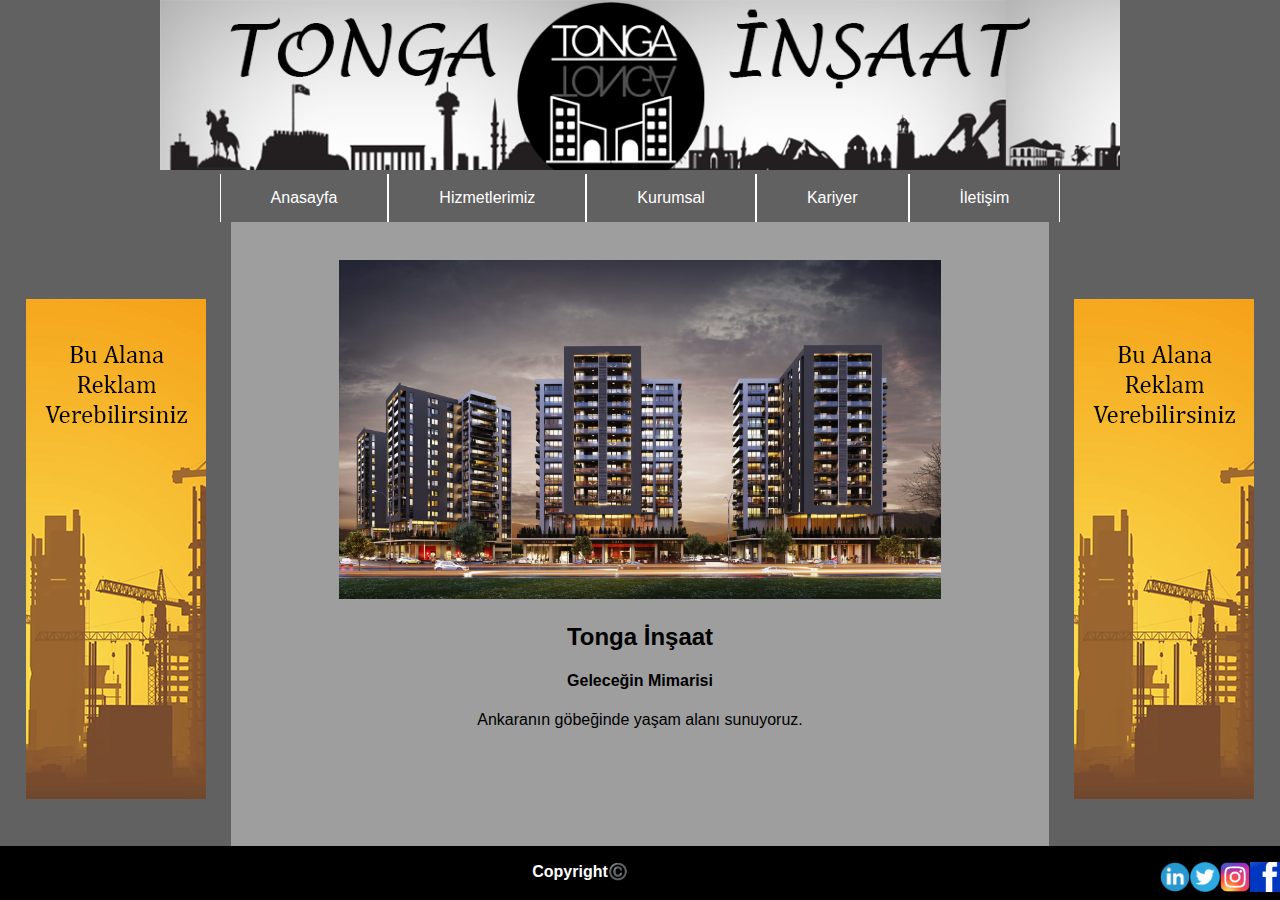
<file: index.html>
<!DOCTYPE html>
<html>
<head>
	<meta charset="utf-8">
	<style>
		body{
	margin: 0;
	font-family: sans-serif;
}

.logo {
	text-align: center;
	background-color: #616161;

}

header {
	width: 100%;
	background-color: #616161
}

.menu ul {
	margin: 0;
	padding: 0;
	list-style: none;
	display: flex;
	justify-content: center;
}

.menu li {
	border-right: 1px solid #ffffff;
}

.menu li {
	border-left: 1px solid #ffffff;
}

.menu li:hover {
	background-color: rgba(0,0,0,0.3);
}

.menu li a{
	display: block;
	padding: 15px 50px;
	color: #ffffff;
	text-decoration: none;
}

.gizlireklam {
	background-color: #616161;
	text-align: center;
	display: none;
	padding: 2%;
}

.reklam1 {
	float: left;
	padding: 6% 2%;
	background-color: #616161;
}

.reklam2 {
	background-color: #616161;
	float: right;
	padding: 6% 2%
}

.anayazi {
	text-align: center;
	padding: 3%
}

.anayazi2 {
	display: none;
	padding: 2%
}

@media (max-width: 800px) {
	.anayazi {
		display: none;
	}

	.anayazi2 {
		display: block;
	}


	.reklam1 {
		display: none;
	}

	.reklam2 {
		display: none;
	}

	.gizlireklam {
		display: block;
	}

	.menu ul {
		display: block;
	}

	.menu ul li {
		float: none;
	}

	.menu ul li {
		border-right: none; border-left: none; border-bottom: 1px solid #ffffff; border-top: 1px solid #ffffff; text-align: center;
	}

}

	</style>
	<title>Tonga İnşaat - Anasayfa</title>
	
	<meta name="viewport" content="width=device-width, initial-scale=1.0">
</head>

<body bgcolor="#9E9E9E">
	<div class="logo">
		<img src="logo1.png" style="width:75%">
	</div>
	<header style="width: 100%">
		<nav class="menu">
			<ul>
				<li><a href="index.html">Anasayfa</a></li>
				<li><a href="hizmetlerimiz.html">Hizmetlerimiz</a></li>
				<li><a href="kurumsal.html">Kurumsal</a></li>
				<li><a href="kariyer.html">Kariyer</a></li>
				<li><a href="iletisim.html">İletişim</a></li>
			</ul>
		</nav>
	</header>

	<div class="gizlireklam">
		<a href="mailto:mehmetatonga@gmail.com=İş birliği teklifi..."><img src="gizlireklam.png" style=" width: 80%"></a>
	</div>

	<div class="reklam1">
		<a href="mailto:mehmetatonga@gmail.com=İş birliği teklifi..."><img src="reklam.png" style="width: 100%"></a>
	</div>

	<div class="reklam2">
		<a href="mailto:mehmetatonga@gmail.com=İş birliği teklifi..."><img src="reklam.png" style="width: 100%"></a>
	</div>

	<div align="center" class="anayazi" style="background-color: #9E9E9E">
		<img src="arka.jpg" style="width: 50%">
		<h2>Tonga İnşaat</h2>
		<h4>Geleceğin Mimarisi</h4>
		<p>Ankaranın göbeğinde yaşam alanı sunuyoruz.</p><br>
	</div>

	<div align="center" class="anayazi2" style="background-color: #9E9E9E">
		<img src="arka.jpg" style="width: 90%">
		<h2>Tonga İnşaat</h2>
		<h4>Geleceğin Mimarisi</h4>
		<p>Ankaranın göbeğinde yaşam alanı sunuyoruz.</p><br><br>
	</div>
	


</body>
<footer style=" bottom: 0; position: fixed; width: 100%; text-align: center; background-color: #000000; height: 6%; color: white;">
	<div style="text-align: center;">
		<p><b>Copyright©️</b>
	
			<a href="https://www.facebook.com/" target="_blank"><img src="face.png" title="Facebook" alt="Facebook" style=" float: right; width: 30px; height: 30px;"></a>
			<a href="https://www.instagram.com/" target="_blank"><img src="instagram1.png" title="İnstagram" alt="İnstagram" style=" float: right; width: 30px; height: 30px;"></a>
			<a href="https://twitter.com/login" target="_blank"><img src="twitter.png" title="Twitter" alt="Twitter" style=" float: right; width: 30px; height: 30px;"></a>
			<a href="https://tr.linkedin.com/" target="_blank"><img src="linkedin.png" title="LinkedIn" alt="LinkedIn" style=" float: right; width: 30px; height: 30px;"></a>

		</p>
		
	</div>
</footer>
</html>
</file>
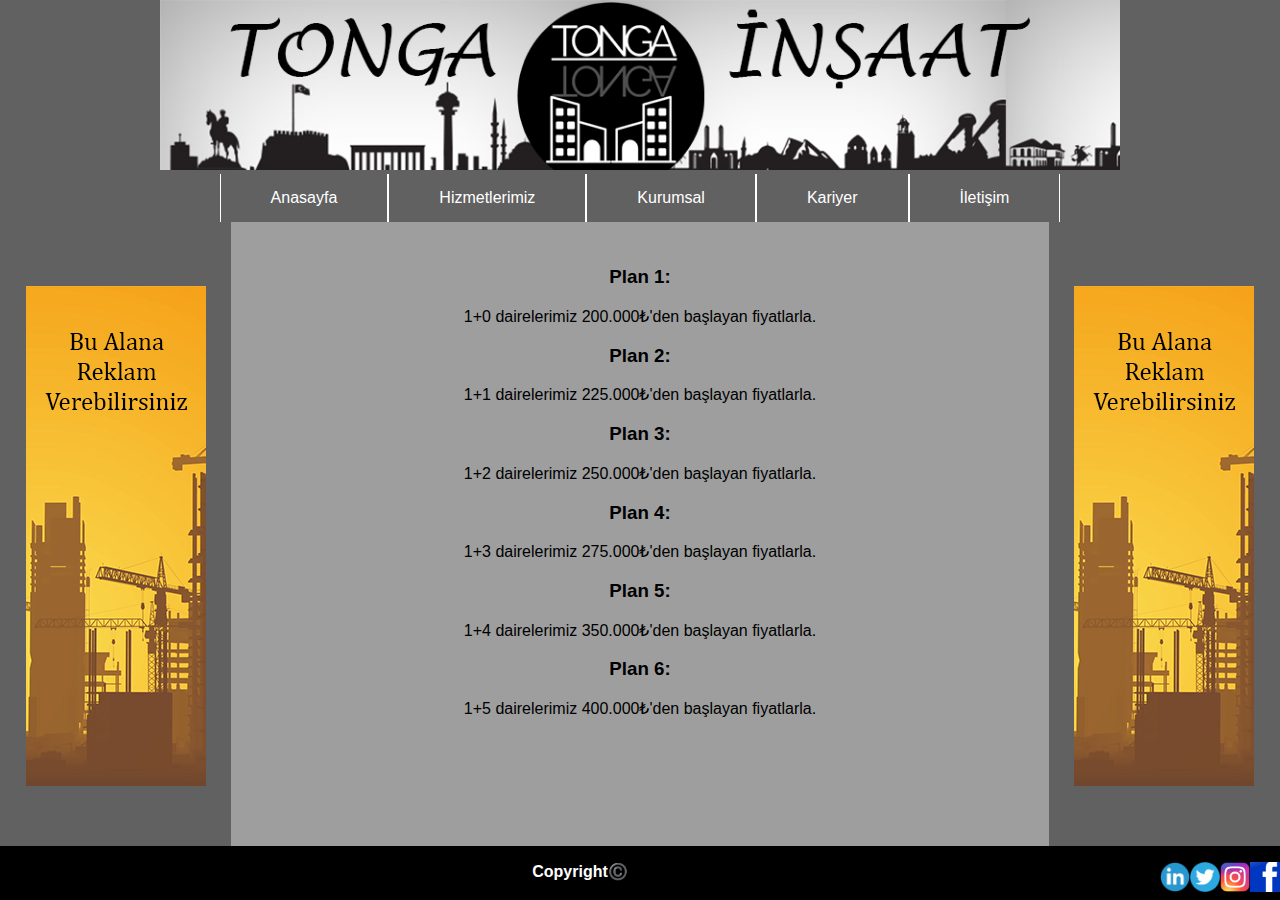
<file: hizmetlerimiz.html>
<!DOCTYPE html>
<html>
<head>
	<meta charset="utf-8">
	<style>
		body{
	margin: 0;
	font-family: sans-serif;
}

.logo {
	text-align: center;
	background-color: #616161;

}

header {
	width: 100%;
	background-color: #616161
}

.menu ul {
	margin: 0;
	padding: 0;
	list-style: none;
	display: flex;
	justify-content: center;
}

.menu li {
	border-right: 1px solid #ffffff;
}

.menu li {
	border-left: 1px solid #ffffff;
}

.menu li:hover {
	background-color: rgba(0,0,0,0.3);
}

.menu li a{
	display: block;
	padding: 15px 50px;
	color: #ffffff;
	text-decoration: none;
}

.gizlireklam {
	background-color: #616161;
	text-align: center;
	display: none;
	padding: 2%;
}

.reklam1 {
	float: left;
	padding: 5% 2%;
	background-color: #616161;
}

.reklam2 {
	background-color: #616161;
	float: right;
	padding: 5% 2%
}

.anayazi {
	display: block;
	text-align: center;
	padding: 2% 3%;
	background-color: #9E9E9E
	width: 75%
}

.anayazi2 {
	display: none;
	text-align: center;
	padding: 2% 3%;
	background-color: #9E9E9E
	width: 100%
}


@media (max-width: 800px) {
	.anayazi {
		display: none;
	}

	.reklam1 {
		display: none;
	}

	.reklam2 {
		display: none;
	}

	.gizlireklam {
		display: block;
	}

		.anayazi2 {
		display: block;
	}


	.menu ul {
		display: block;
	}

	.menu ul li {
		float: none;
	}

	.menu ul li {
		border-right: none; border-left: none; border-bottom: 1px solid #ffffff; border-top: 1px solid #ffffff; text-align: center;
	}

}

	</style>
	<title>Tonga İnşaat - Hizmetlerimiz</title>
	<meta name="viewport" content="width=device-width, initial-scale=1.0">
</head>

<body bgcolor="#9E9E9E">
	<div class="logo">
		<img src="logo1.png" style="width:75%">
	</div>
	<header style="width: 100%">
		<nav class="menu">
			<ul>
				<li><a href="index.html">Anasayfa</a></li>
				<li><a href="hizmetlerimiz.html">Hizmetlerimiz</a></li>
				<li><a href="kurumsal.html">Kurumsal</a></li>
				<li><a href="kariyer.html">Kariyer</a></li>
				<li><a href="iletisim.html">İletişim</a></li>
			</ul>
		</nav>
	</header>

	<div class="gizlireklam">
		<a href="mailto:mehmetatonga@gmail.com=İş birliği teklifi..."><img src="gizlireklam.png" style=" width: 80%"></a>
	</div>

	<div class="reklam1">
		<a href="mailto:mehmetatonga@gmail.com=İş birliği teklifi..."><img src="reklam.png" style="width: 100%"></a>
	</div>

	<div class="reklam2">
		<a href="mailto:mehmetatonga@gmail.com=İş birliği teklifi..."><img src="reklam.png" style="width: 100%"></a>
	</div>

	<div class="anayazi">
		<h3>Plan 1:</h3>
		<p>1+0 dairelerimiz 200.000₺'den başlayan fiyatlarla.</p>
		<h3>Plan 2:</h3>
		<p>1+1 dairelerimiz 225.000₺'den başlayan fiyatlarla.</p>
		<h3>Plan 3:</h3>
		<p>1+2 dairelerimiz 250.000₺'den başlayan fiyatlarla.</p>
		<h3>Plan 4:</h3>
		<p>1+3 dairelerimiz 275.000₺'den başlayan fiyatlarla.</p>
		<h3>Plan 5:</h3>
		<p>1+4 dairelerimiz 350.000₺'den başlayan fiyatlarla.</p>
		<h3>Plan 6:</h3>
		<p>1+5 dairelerimiz 400.000₺'den başlayan fiyatlarla.</p>
	</div>

	<div class="anayazi2">
		<h3>Plan 1:</h3>
		<p>1+0 dairelerimiz 200.000₺'den başlayan fiyatlarla.</p>
		<h3>Plan 2:</h3>
		<p>1+1 dairelerimiz 225.000₺'den başlayan fiyatlarla.</p>
		<h3>Plan 3:</h3>
		<p>1+2 dairelerimiz 250.000₺'den başlayan fiyatlarla.</p>
		<h3>Plan 4:</h3>
		<p>1+3 dairelerimiz 275.000₺'den başlayan fiyatlarla.</p>
		<h3>Plan 5:</h3>
		<p>1+4 dairelerimiz 350.000₺'den başlayan fiyatlarla.</p>
		<h3>Plan 6:</h3>
		<p>1+5 dairelerimiz 400.000₺'den başlayan fiyatlarla.</p><br><br><br>
	</div>
	
</body>
<footer style=" bottom: 0; position: fixed; width: 100%; text-align: center; background-color: #000000; height: 6%; color: white;">
	<div style="text-align: center;">
		<p><b>Copyright©️</b>
	
			<a href="https://www.facebook.com/" target="_blank"><img src="face.png" title="Facebook" alt="Facebook" style=" float: right; width: 30px; height: 30px;"></a>
			<a href="https://www.instagram.com/" target="_blank"><img src="instagram1.png" title="İnstagram" alt="İnstagram" style=" float: right; width: 30px; height: 30px;"></a>
			<a href="https://twitter.com/login" target="_blank"><img src="twitter.png" title="Twitter" alt="Twitter" style=" float: right; width: 30px; height: 30px;"></a>
			<a href="https://tr.linkedin.com/" target="_blank"><img src="linkedin.png" title="LinkedIn" alt="LinkedIn" style=" float: right; width: 30px; height: 30px;"></a>

		</p>
		
	</div>
</footer>
</html>
</file>
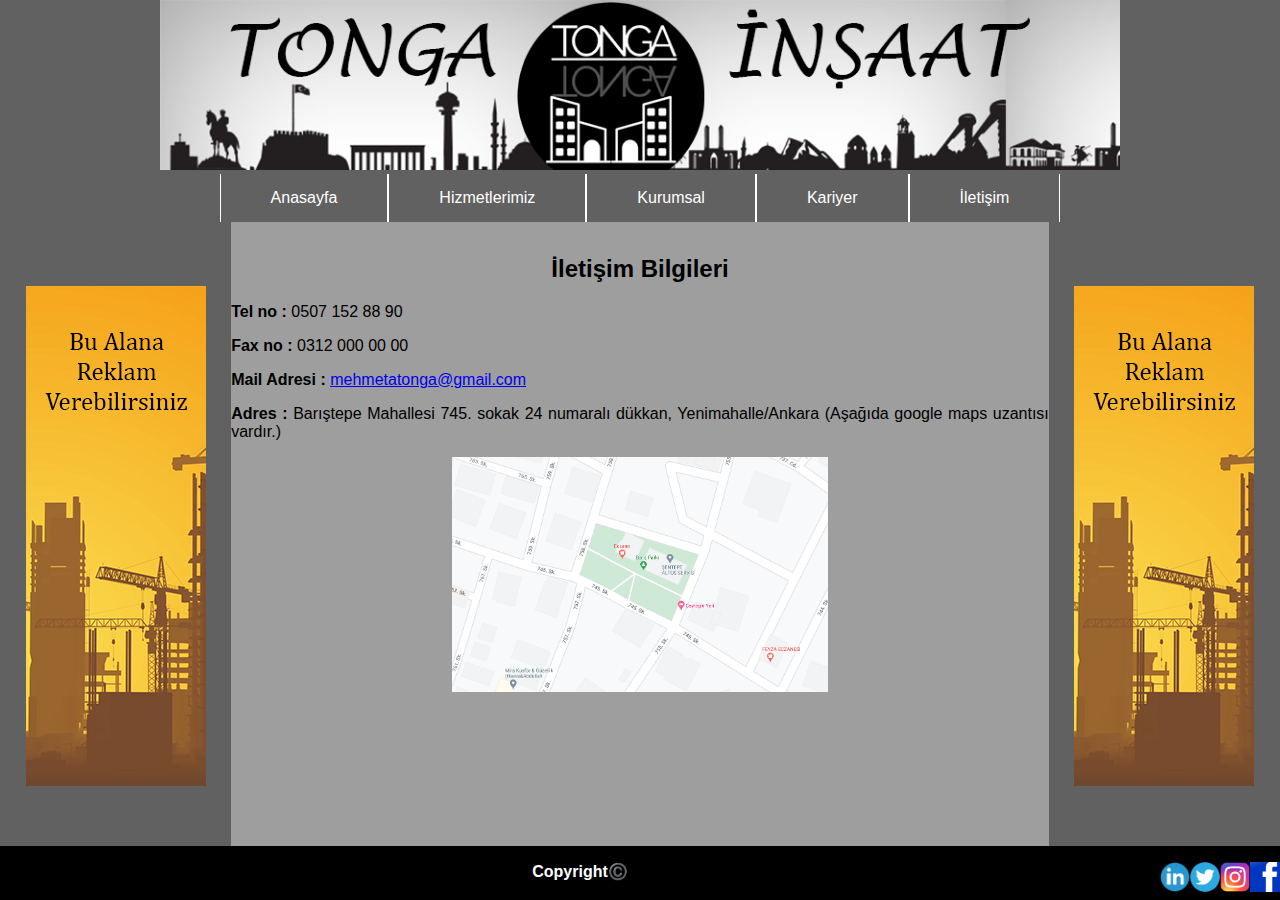
<file: iletisim.html>
<!DOCTYPE html>
<html>
<head>
	<meta charset="utf-8">
	<style>
		body{
	margin: 0;
	font-family: sans-serif;
}

.logo {
	text-align: center;
	background-color: #616161;

}

header {
	width: 100%;
	background-color: #616161
}

.menu ul {
	margin: 0;
	padding: 0;
	list-style: none;
	display: flex;
	justify-content: center;
}

.menu li {
	border-right: 1px solid #ffffff;
}

.menu li {
	border-left: 1px solid #ffffff;
}

.menu li:hover {
	background-color: rgba(0,0,0,0.3);
}

.menu li a{
	display: block;
	padding: 15px 50px;
	color: #ffffff;
	text-decoration: none;
}

.gizlireklam {
	background-color: #616161;
	text-align: center;
	display: none;
	padding: 2%;
}

.reklam1 {
	float: left;
	padding: 5% 2%;
	background-color: #616161;
}

.reklam2 {
	background-color: #616161;
	float: right;
	padding: 5% 2%
}

.anayazi {
	display: block;
	text-align: center;
	padding: 1%;
	background-color: #9E9E9E
	width: 60%
}

.anayazi2 {
	display: none;
	text-align: center;
	padding: 1%;
	background-color: #9E9E9E
	width: 60%
}


@media (max-width: 800px) {
	.anayazi {
		display: none;
	}

	.anayazi2 {
		display: block;
	}

	.reklam1 {
		display: none;
	}

	.reklam2 {
		display: none;
	}

	.gizlireklam {
		display: block;
	}

	.menu ul {
		display: block;
	}

	.menu ul li {
		float: none;
	}

	.menu ul li {
		border-right: none; border-left: none; border-bottom: 1px solid #ffffff; border-top: 1px solid #ffffff; text-align: center;
	}

}
	</style>
	<title>Tonga İnşaat - İletişim</title>
	<meta name="viewport" content="width=device-width, initial-scale=1.0">
</head>

<body bgcolor="#9E9E9E">
	<div class="logo">
		<img src="logo1.png" style="width:75%">
	</div>
	<header style="width: 100%">
		<nav class="menu">
			<ul>
				<li><a href="index.html">Anasayfa</a></li>
				<li><a href="hizmetlerimiz.html">Hizmetlerimiz</a></li>
				<li><a href="kurumsal.html">Kurumsal</a></li>
				<li><a href="kariyer.html">Kariyer</a></li>
				<li><a href="iletisim.html">İletişim</a></li>
			</ul>
		</nav>
	</header>

	<div class="gizlireklam">
		<a href="mailto:mehmetatonga@gmail.com=İş birliği teklifi..."><img src="gizlireklam.png" style=" width: 80%"></a>
	</div>

	<div class="reklam1">
		<a href="mailto:mehmetatonga@gmail.com=İş birliği teklifi..."><img src="reklam.png" style="width: 100%"></a>
	</div>

	<div class="reklam2">
		<a href="mailto:mehmetatonga@gmail.com=İş birliği teklifi..."><img src="reklam.png" style="width: 100%"></a>
	</div>

	<div class="anayazi" style="background-color: #9E9E9E">
		<h2 align="center">İletişim Bilgileri</h2>
		<p align="justify"><b>Tel no :</b> 0507 152 88 90</p>
		<p align="justify"><b>Fax no :</b> 0312 000 00 00</p>
		<p align="justify"><b>Mail Adresi :</b> <a href="mailto:mehmetatonga@gmail.com">mehmetatonga@gmail.com</a></p>
		<p align="justify"><b>Adres :</b> Barıştepe Mahallesi 745. sokak 24 numaralı dükkan, Yenimahalle/Ankara (Aşağıda google maps uzantısı vardır.)</p>
		<a href="https://goo.gl/maps/29CXBpjKvBwZux2q9"><img style="width: 30%"src="harita.png"></a>
	</div>

	<div class="anayazi2" style="background-color: #9E9E9E">
		<h2 align="center">İletişim Bilgileri</h2>
		<p align="center"><b>Tel no :</b> 0507 152 88 90</p>
		<p align="center"><b>Fax no :</b> 0312 000 00 00</p>
		<p align="center"><b>Mail Adresi :</b> <a href="mailto:mehmetatonga@gmail.com">mehmetatonga@gmail.com</a></p>
		<p align="center"><b>Adres :</b> Barıştepe Mahallesi 745. sokak 24 numaralı dükkan, Yenimahalle/Ankara (Aşağıda google maps uzantısı vardır.)</p>
		<a href="https://goo.gl/maps/29CXBpjKvBwZux2q9"><img style="width: 80%"src="harita.png"></a><br><br><br>
	</div>
	
</body>
<footer style=" bottom: 0; position: fixed; width: 100%; text-align: center; background-color: #000000; height: 6%; color: white;">
	<div style="text-align: center;">
		<p><b>Copyright©️</b>
	
			<a href="https://www.facebook.com/" target="_blank"><img src="face.png" title="Facebook" alt="Facebook" style=" float: right; width: 30px; height: 30px;"></a>
			<a href="https://www.instagram.com/" target="_blank"><img src="instagram1.png" title="İnstagram" alt="İnstagram" style=" float: right; width: 30px; height: 30px;"></a>
			<a href="https://twitter.com/login" target="_blank"><img src="twitter.png" title="Twitter" alt="Twitter" style=" float: right; width: 30px; height: 30px;"></a>
			<a href="https://tr.linkedin.com/" target="_blank"><img src="linkedin.png" title="LinkedIn" alt="LinkedIn" style=" float: right; width: 30px; height: 30px;"></a>

		</p>
		
	</div>
</footer>
</html>
</file>
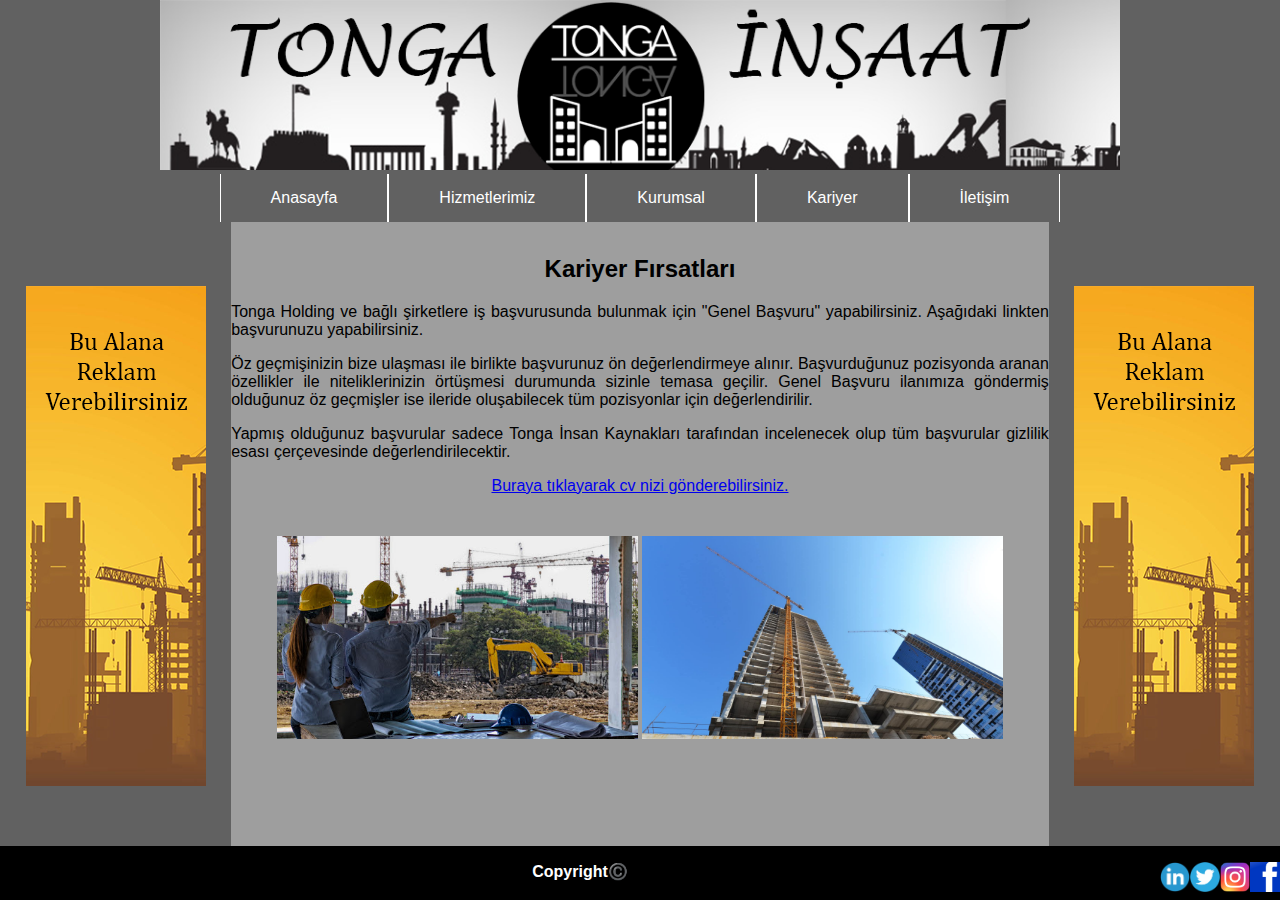
<file: kariyer.html>
<!DOCTYPE html>
<html>
<head>
	<meta charset="utf-8">
	<style>
		body{
	margin: 0;
	font-family: sans-serif;
}

.logo {
	text-align: center;
	background-color: #616161;

}

header {
	width: 100%;
	background-color: #616161
}

.menu ul {
	margin: 0;
	padding: 0;
	list-style: none;
	display: flex;
	justify-content: center;
}

.menu li {
	border-right: 1px solid #ffffff;
}

.menu li {
	border-left: 1px solid #ffffff;
}

.menu li:hover {
	background-color: rgba(0,0,0,0.3);
}

.menu li a{
	display: block;
	padding: 15px 50px;
	color: #ffffff;
	text-decoration: none;
}

.gizlireklam {
	background-color: #616161;
	text-align: center;
	display: none;
	padding: 2%;
}

.reklam1 {
	float: left;
	padding: 5% 2%;
	background-color: #616161;
}

.reklam2 {
	background-color: #616161;
	float: right;
	padding: 5% 2%
}

.anayazi {
	display: block;
	text-align: center;
	padding: 1%;
	background-color: #9E9E9E
	width: 60%
}

.anayazi2 {
	display: none;
	text-align: center;
	padding: 1%;
	background-color: #9E9E9E
	width: 60%
}


@media (max-width: 800px) {
	.anayazi {
		display: none;
	}

	.anayazi2 {
		display: block;
	}

	.reklam1 {
		display: none;
	}

	.reklam2 {
		display: none;
	}

	.gizlireklam {
		display: block;
	}

	.menu ul {
		display: block;
	}

	.menu ul li {
		float: none;
	}

	.menu ul li {
		border-right: none; border-left: none; border-bottom: 1px solid #ffffff; border-top: 1px solid #ffffff; text-align: center;
	}

}


	</style>
	<title>Tonga İnşaat - Kariyer</title>
	<meta name="viewport" content="width=device-width, initial-scale=1.0">
</head>

<body bgcolor="#9E9E9E">
	<div class="logo">
		<img src="logo1.png" style="width:75%">
	</div>
	<header style="width: 100%">
		<nav class="menu">
			<ul>
				<li><a href="index.html">Anasayfa</a></li>
				<li><a href="hizmetlerimiz.html">Hizmetlerimiz</a></li>
				<li><a href="kurumsal.html">Kurumsal</a></li>
				<li><a href="kariyer.html">Kariyer</a></li>
				<li><a href="iletisim.html">İletişim</a></li>
			</ul>
		</nav>
	</header>

	<div class="gizlireklam">
		<a href="mailto:mehmetatonga@gmail.com=İş birliği teklifi..."><img src="gizlireklam.png" style=" width: 80%"></a>
	</div>

	<div class="reklam1">
		<a href="mailto:mehmetatonga@gmail.com=İş birliği teklifi..."><img src="reklam.png" style="width: 100%"></a>
	</div>

	<div class="reklam2">
		<a href="mailto:mehmetatonga@gmail.com=İş birliği teklifi..."><img src="reklam.png" style="width: 100%"></a>
	</div>

	<div class="anayazi" style="background-color: #9E9E9E">
		<h2 align="center">Kariyer Fırsatları</h2>
		<p align="justify">Tonga Holding ve bağlı şirketlere iş başvurusunda bulunmak için "Genel Başvuru" yapabilirsiniz. Aşağıdaki linkten başvurunuzu yapabilirsiniz.</p>

		<p align="justify">Öz geçmişinizin bize ulaşması ile birlikte başvurunuz ön değerlendirmeye alınır. Başvurduğunuz pozisyonda aranan özellikler ile niteliklerinizin örtüşmesi durumunda sizinle temasa geçilir. Genel Başvuru ilanımıza göndermiş olduğunuz öz geçmişler ise ileride oluşabilecek tüm pozisyonlar için değerlendirilir.</p>

 		<p align="justify">Yapmış olduğunuz başvurular sadece Tonga İnsan Kaynakları tarafından incelenecek olup tüm başvurular gizlilik esası çerçevesinde değerlendirilecektir.</p>

 		<p align="center"><a href="mailto:mehmetatonga@gmail.com">Buraya tıklayarak cv nizi gönderebilirsiniz.</a></p>
 		<p style="padding: 2%">
 			<img style="width: 30%" src="kariyer1.jpg">
 			<img style="width: 30%" src="kariyer2.jpg">
		</p>
	</div>

	<div class="anayazi2" style="background-color: #9E9E9E">
		<h2 align="center">Kariyer Fırsatları</h2>
		<p align="justify">Tonga Holding ve bağlı şirketlere iş başvurusunda bulunmak için "Genel Başvuru" yapabilirsiniz. Aşağıdaki linkten başvurunuzu yapabilirsiniz.</p>

		<p align="justify">Öz geçmişinizin bize ulaşması ile birlikte başvurunuz ön değerlendirmeye alınır. Başvurduğunuz pozisyonda aranan özellikler ile niteliklerinizin örtüşmesi durumunda sizinle temasa geçilir. Genel Başvuru ilanımıza göndermiş olduğunuz öz geçmişler ise ileride oluşabilecek tüm pozisyonlar için değerlendirilir.</p>

 		<p align="justify">Yapmış olduğunuz başvurular sadece Tonga İnsan Kaynakları tarafından incelenecek olup tüm başvurular gizlilik esası çerçevesinde değerlendirilecektir.</p>

 		<p align="center"><a href="mailto:mehmetatonga@gmail.com">Buraya tıklayarak cv nizi gönderebilirsiniz.</a></p>
 		<p style="padding: 2%">
 			<img style="width: 90%" src="kariyer1.jpg">
 		</p>
 		<p style="padding: 2%">
 			<img style="width: 90%" src="kariyer2.jpg"><br><br>
		</p>

	</div>
	
</body>
<footer style=" bottom: 0; position: fixed; width: 100%; text-align: center; background-color: #000000; height: 6%; color: white;">
	<div style="text-align: center;">
		<p><b>Copyright©️</b>
	
			<a href="https://www.facebook.com/" target="_blank"><img src="face.png" title="Facebook" alt="Facebook" style=" float: right; width: 30px; height: 30px;"></a>
			<a href="https://www.instagram.com/" target="_blank"><img src="instagram1.png" title="İnstagram" alt="İnstagram" style=" float: right; width: 30px; height: 30px;"></a>
			<a href="https://twitter.com/login" target="_blank"><img src="twitter.png" title="Twitter" alt="Twitter" style=" float: right; width: 30px; height: 30px;"></a>
			<a href="https://tr.linkedin.com/" target="_blank"><img src="linkedin.png" title="LinkedIn" alt="LinkedIn" style=" float: right; width: 30px; height: 30px;"></a>

		</p>
		
	</div>
</footer>
</html>
</file>
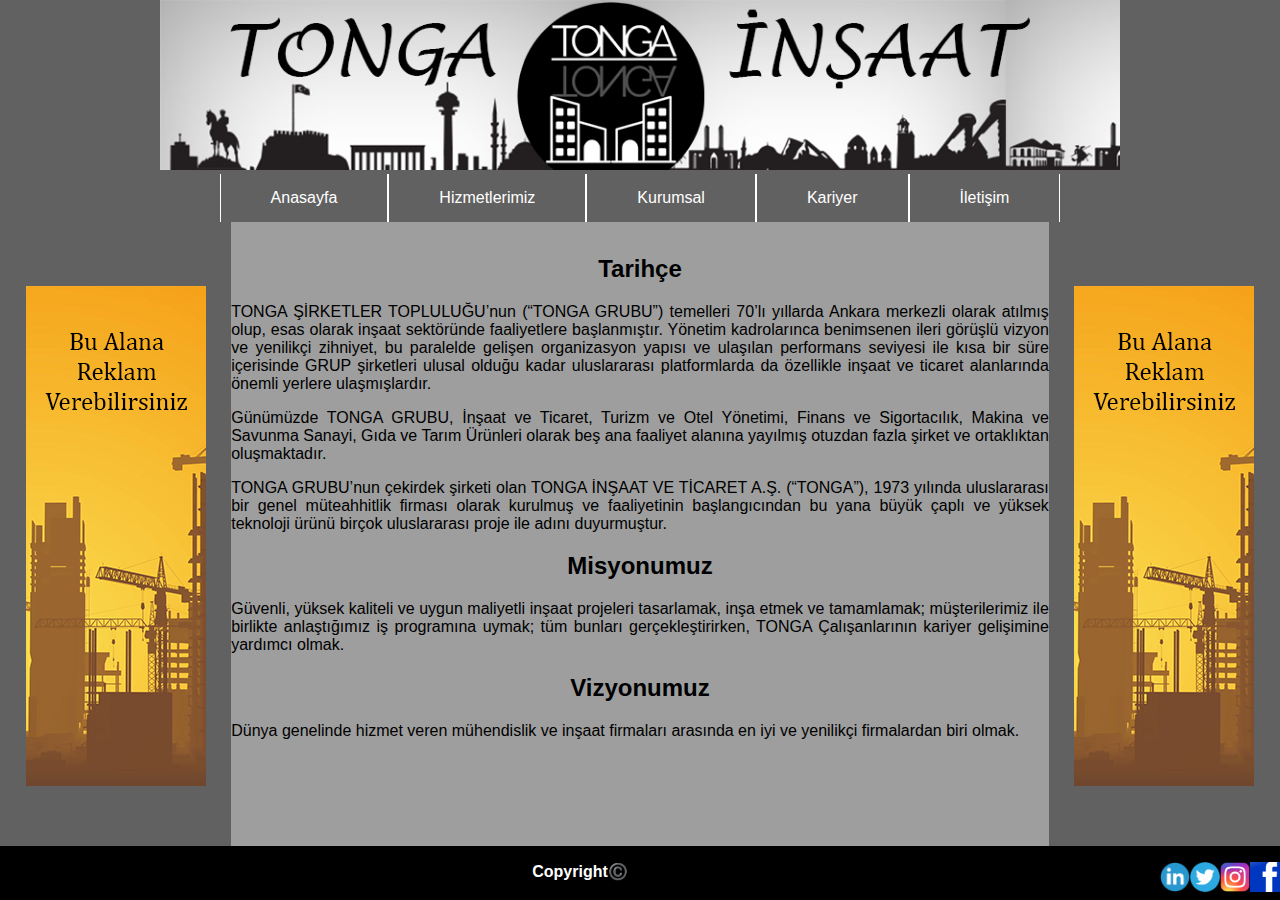
<file: kurumsal.html>
<!DOCTYPE html>
<html>
<head>
	<meta charset="utf-8">
	<style>
		body{
	margin: 0;
	font-family: sans-serif;
}

.logo {
	text-align: center;
	background-color: #616161;

}

header {
	width: 100%;
	background-color: #616161
}

.menu ul {
	margin: 0;
	padding: 0;
	list-style: none;
	display: flex;
	justify-content: center;
}

.menu li {
	border-right: 1px solid #ffffff;
}

.menu li {
	border-left: 1px solid #ffffff;
}

.menu li:hover {
	background-color: rgba(0,0,0,0.3);
}

.menu li a{
	display: block;
	padding: 15px 50px;
	color: #ffffff;
	text-decoration: none;
}

.gizlireklam {
	background-color: #616161;
	text-align: center;
	display: none;
	padding: 2%;
}

.reklam1 {
	float: left;
	padding: 5% 2%;
	background-color: #616161;
}

.reklam2 {
	background-color: #616161;
	float: right;
	padding: 5% 2%
}

.anayazi {
	display: block;
	text-align: center;
	padding: 1%;
	background-color: #9E9E9E
	width: 60%
}

.anayazi2 {
	display: none;
	text-align: center;
	padding: 1%;
	background-color: #9E9E9E
	width: 60%
}


@media (max-width: 800px) {
	.anayazi {
		display: none;
	}

	.anayazi2 {
		display: block;
	}

	.reklam1 {
		display: none;
	}

	.reklam2 {
		display: none;
	}

	.gizlireklam {
		display: block;
	}

	.menu ul {
		display: block;
	}

	.menu ul li {
		float: none;
	}

	.menu ul li {
		border-right: none; border-left: none; border-bottom: 1px solid #ffffff; border-top: 1px solid #ffffff; text-align: center;
	}

}

	</style>
	<title>Tonga İnşaat - Kurumsal</title>
	<meta name="viewport" content="width=device-width, initial-scale=1.0">
</head>

<body bgcolor="#9E9E9E">
	<div class="logo">
		<img src="logo1.png" style="width:75%">
	</div>
	<header style="width: 100%">
		<nav class="menu">
			<ul>
				<li><a href="index.html">Anasayfa</a></li>
				<li><a href="hizmetlerimiz.html">Hizmetlerimiz</a></li>
				<li><a href="kurumsal.html">Kurumsal</a></li>
				<li><a href="kariyer.html">Kariyer</a></li>
				<li><a href="iletisim.html">İletişim</a></li>
			</ul>
		</nav>
	</header>

	<div class="gizlireklam">
		<a href="mailto:mehmetatonga@gmail.com=İş birliği teklifi..."><img src="gizlireklam.png" style=" width: 80%"></a>
	</div>

	<div class="reklam1">
		<a href="mailto:mehmetatonga@gmail.com=İş birliği teklifi..."><img src="reklam.png" style="width: 100%"></a>
	</div>

	<div class="reklam2">
		<a href="mailto:mehmetatonga@gmail.com=İş birliği teklifi..."><img src="reklam.png" style="width: 100%"></a>
	</div>

	<div class="anayazi" style="background-color: #9E9E9E" style="padding: 5% 5%;">
		<h2 align="center">Tarihçe</h2>
		<p align="justify">TONGA ŞİRKETLER TOPLULUĞU’nun (“TONGA GRUBU”) temelleri 70’lı yıllarda Ankara merkezli olarak atılmış olup, esas olarak inşaat sektöründe faaliyetlere başlanmıştır. Yönetim kadrolarınca benimsenen ileri görüşlü vizyon ve yenilikçi zihniyet, bu paralelde gelişen organizasyon yapısı ve ulaşılan performans seviyesi ile kısa bir süre içerisinde GRUP şirketleri ulusal olduğu kadar uluslararası platformlarda da özellikle inşaat ve ticaret alanlarında önemli yerlere ulaşmışlardır.</p>

		<p align="justify">Günümüzde TONGA GRUBU, İnşaat ve Ticaret, Turizm ve Otel Yönetimi, Finans ve Sigortacılık, Makina ve Savunma Sanayi, Gıda ve Tarım Ürünleri olarak beş ana faaliyet alanına yayılmış otuzdan fazla şirket ve ortaklıktan oluşmaktadır.</p>

		<p align="justify">TONGA GRUBU’nun çekirdek şirketi olan TONGA İNŞAAT VE TİCARET A.Ş. (“TONGA”), 1973 yılında uluslararası bir genel müteahhitlik firması olarak kurulmuş ve faaliyetinin başlangıcından bu yana büyük çaplı ve yüksek teknoloji ürünü birçok uluslararası proje ile adını duyurmuştur.</p>
		<h2 align="center">Misyonumuz</h2>
		<p align="justify">Güvenli, yüksek kaliteli ve uygun maliyetli inşaat projeleri tasarlamak, inşa etmek ve tamamlamak; müşterilerimiz ile birlikte anlaştığımız iş programına uymak; tüm bunları gerçekleştirirken, TONGA Çalışanlarının kariyer gelişimine yardımcı olmak.</p>
		<h2 align="center">Vizyonumuz</h2>
		<p align="justify">Dünya genelinde hizmet veren mühendislik ve inşaat firmaları arasında en iyi ve yenilikçi firmalardan biri olmak.</p>
	</div>

	<div class="anayazi2" style="background-color: #9E9E9E" style="padding: 5% 5%;">
		<h2 align="center">Tarihçe</h2>
		<p align="justify">TONGA ŞİRKETLER TOPLULUĞU’nun (“TONGA GRUBU”) temelleri 70’lı yıllarda Ankara merkezli olarak atılmış olup, esas olarak inşaat sektöründe faaliyetlere başlanmıştır. Yönetim kadrolarınca benimsenen ileri görüşlü vizyon ve yenilikçi zihniyet, bu paralelde gelişen organizasyon yapısı ve ulaşılan performans seviyesi ile kısa bir süre içerisinde GRUP şirketleri ulusal olduğu kadar uluslararası platformlarda da özellikle inşaat ve ticaret alanlarında önemli yerlere ulaşmışlardır.</p>

		<p align="justify">Günümüzde TONGA GRUBU, İnşaat ve Ticaret, Turizm ve Otel Yönetimi, Finans ve Sigortacılık, Makina ve Savunma Sanayi, Gıda ve Tarım Ürünleri olarak beş ana faaliyet alanına yayılmış otuzdan fazla şirket ve ortaklıktan oluşmaktadır.</p>

		<p align="justify">TONGA GRUBU’nun çekirdek şirketi olan TONGA İNŞAAT VE TİCARET A.Ş. (“TONGA”), 1973 yılında uluslararası bir genel müteahhitlik firması olarak kurulmuş ve faaliyetinin başlangıcından bu yana büyük çaplı ve yüksek teknoloji ürünü birçok uluslararası proje ile adını duyurmuştur.</p>
		<h2 align="center">Misyonumuz</h2>
		<p align="justify">Güvenli, yüksek kaliteli ve uygun maliyetli inşaat projeleri tasarlamak, inşa etmek ve tamamlamak; müşterilerimiz ile birlikte anlaştığımız iş programına uymak; tüm bunları gerçekleştirirken, TONGA Çalışanlarının kariyer gelişimine yardımcı olmak.</p>
		<h2 align="center">Vizyonumuz</h2>
		<p align="justify">Dünya genelinde hizmet veren mühendislik ve inşaat firmaları arasında en iyi ve yenilikçi firmalardan biri olmak.</p><br><br><br>
	</div>

</body>
<footer style=" bottom: 0; position: fixed; width: 100%; text-align: center; background-color: #000000; height: 6%; color: white;">
	<div style="text-align: center;">
		<p><b>Copyright©️</b>
	
			<a href="https://www.facebook.com/" target="_blank"><img src="face.png" title="Facebook" alt="Facebook" style=" float: right; width: 30px; height: 30px;"></a>
			<a href="https://www.instagram.com/" target="_blank"><img src="instagram1.png" title="İnstagram" alt="İnstagram" style=" float: right; width: 30px; height: 30px;"></a>
			<a href="https://twitter.com/login" target="_blank"><img src="twitter.png" title="Twitter" alt="Twitter" style=" float: right; width: 30px; height: 30px;"></a>
			<a href="https://tr.linkedin.com/" target="_blank"><img src="linkedin.png" title="LinkedIn" alt="LinkedIn" style=" float: right; width: 30px; height: 30px;"></a>

		</p>
		
	</div>
</footer>
</html>
</file>
